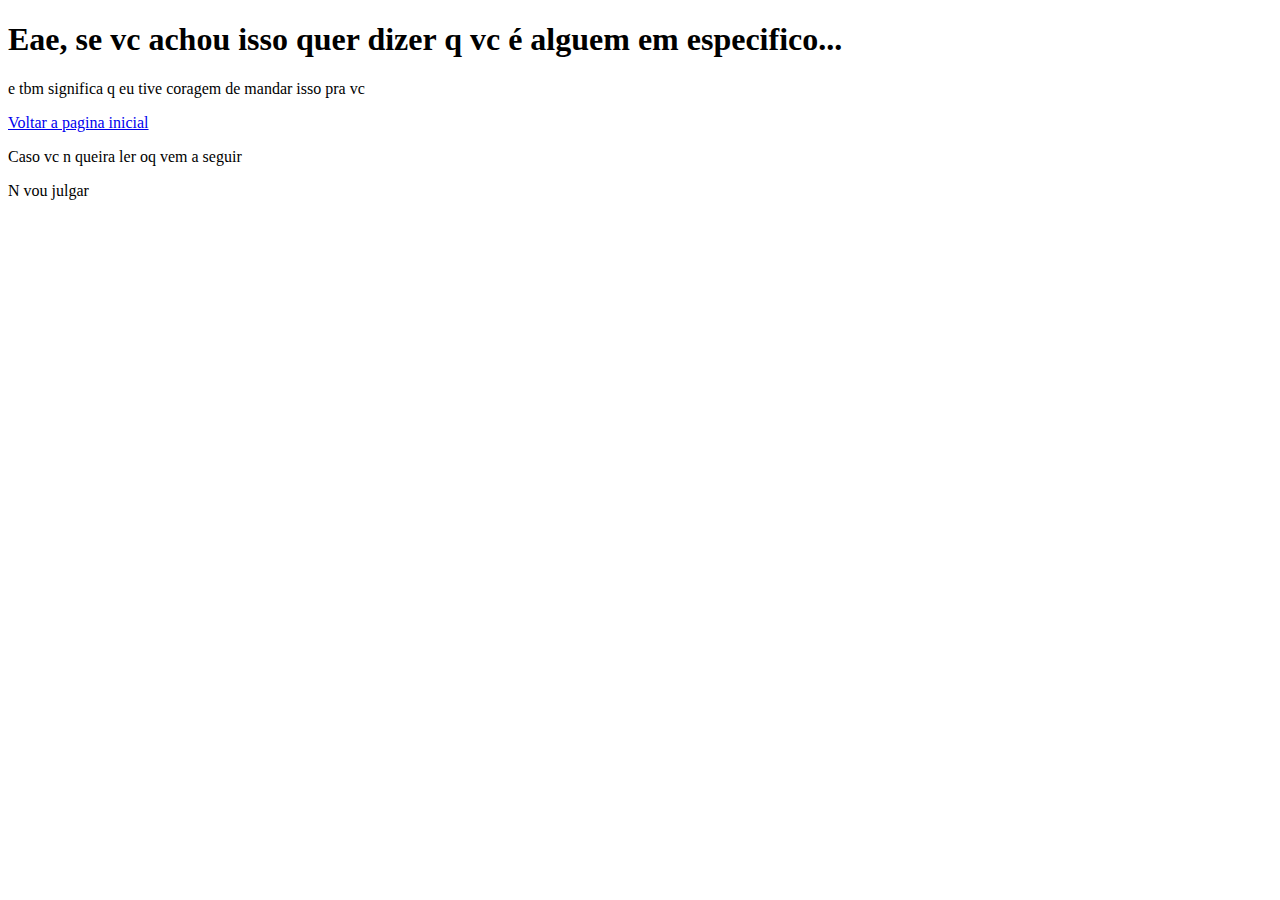
<file: templates/secret.html>
<!DOCTYPE html>
<html lang="en">
<head>
    <meta charset="UTF-8">
    <meta name="viewport" content="width=device-width, initial-scale=1.0">
    <title>Mlltr</title>
</head>
<body>
    <h1>Eae, se  vc achou isso quer dizer q vc é alguem em especifico...</h1>
    <p> e tbm significa q eu tive coragem de mandar isso pra vc</p>
    <a href="/">Voltar a pagina inicial</a>
    <p>Caso vc n queira ler oq vem a seguir</p>
    <p>N vou julgar</p>
</body>
</html>
</file>
